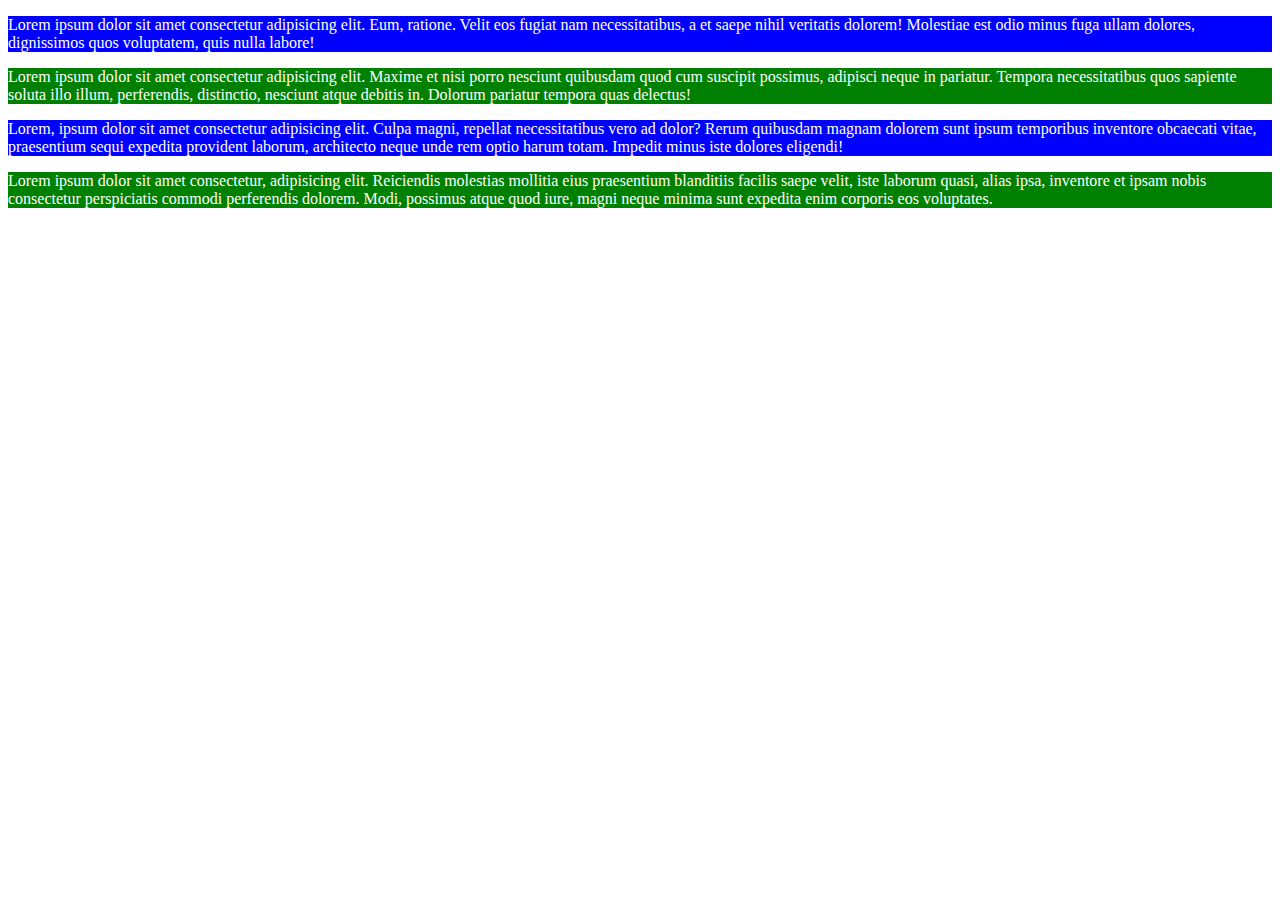
<file: HTML-exercises/HTML-4/index.html>
<!DOCTYPE html>
<style>
    p{color:white;}
    p{background-color: green;}
    p:nth-child(odd){background-color: blue;}
</style>
<p>Lorem ipsum dolor sit amet consectetur adipisicing elit. Eum, ratione. Velit eos fugiat nam necessitatibus, a et saepe nihil veritatis dolorem! Molestiae est odio minus fuga ullam dolores, dignissimos quos voluptatem, quis nulla labore!</p>
<p>Lorem ipsum dolor sit amet consectetur adipisicing elit. Maxime et nisi porro nesciunt quibusdam quod cum suscipit possimus, adipisci neque in pariatur. Tempora necessitatibus quos sapiente soluta illo illum, perferendis, distinctio, nesciunt atque debitis in. Dolorum pariatur tempora quas delectus!</p>
<p>Lorem, ipsum dolor sit amet consectetur adipisicing elit. Culpa magni, repellat necessitatibus vero ad dolor? Rerum quibusdam magnam dolorem sunt ipsum temporibus inventore obcaecati vitae, praesentium sequi expedita provident laborum, architecto neque unde rem optio harum totam. Impedit minus iste dolores eligendi!</p>
<p>Lorem ipsum dolor sit amet consectetur, adipisicing elit. Reiciendis molestias mollitia eius praesentium blanditiis facilis saepe velit, iste laborum quasi, alias ipsa, inventore et ipsam nobis consectetur perspiciatis commodi perferendis dolorem. Modi, possimus atque quod iure, magni neque minima sunt expedita enim corporis eos voluptates.</p>
</file>
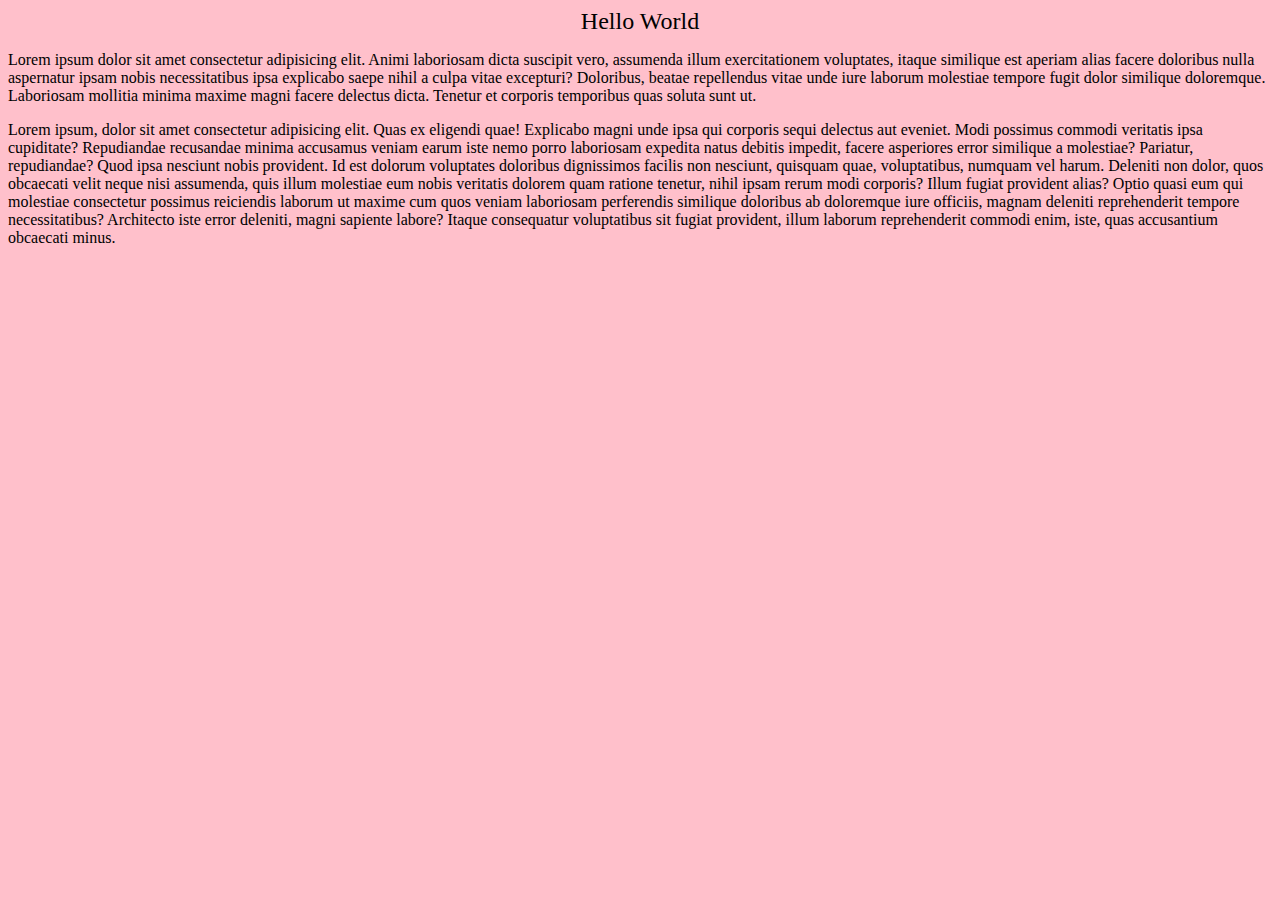
<file: HTML-exercises/HTML-6/index.html>
<!DOCTYPE html>
<link rel="stylesheet" href="style.css">
<header id="main-title">
    Hello World
</header>
<p class="content">
    Lorem ipsum dolor sit amet consectetur adipisicing elit. Animi laboriosam dicta suscipit vero, assumenda illum exercitationem voluptates, itaque similique est aperiam alias facere doloribus nulla aspernatur ipsam nobis necessitatibus ipsa explicabo saepe nihil a culpa vitae excepturi? Doloribus, beatae repellendus vitae unde iure laborum molestiae tempore fugit dolor similique doloremque. Laboriosam mollitia minima maxime magni facere delectus dicta. Tenetur et corporis temporibus quas soluta sunt ut.
</p>
<p class="content">
    Lorem ipsum, dolor sit amet consectetur adipisicing elit. Quas ex eligendi quae! Explicabo magni unde ipsa qui corporis sequi delectus aut eveniet. Modi possimus commodi veritatis ipsa cupiditate? Repudiandae recusandae minima accusamus veniam earum iste nemo porro laboriosam expedita natus debitis impedit, facere asperiores error similique a molestiae? Pariatur, repudiandae? Quod ipsa nesciunt nobis provident. Id est dolorum voluptates doloribus dignissimos facilis non nesciunt, quisquam quae, voluptatibus, numquam vel harum. Deleniti non dolor, quos obcaecati velit neque nisi assumenda, quis illum molestiae eum nobis veritatis dolorem quam ratione tenetur, nihil ipsam rerum modi corporis? Illum fugiat provident alias? Optio quasi eum qui molestiae consectetur possimus reiciendis laborum ut maxime cum quos veniam laboriosam perferendis similique doloribus ab doloremque iure officiis, magnam deleniti reprehenderit tempore necessitatibus? Architecto iste error deleniti, magni sapiente labore? Itaque consequatur voluptatibus sit fugiat provident, illum laborum reprehenderit commodi enim, iste, quas accusantium obcaecati minus.
</p>
</file>
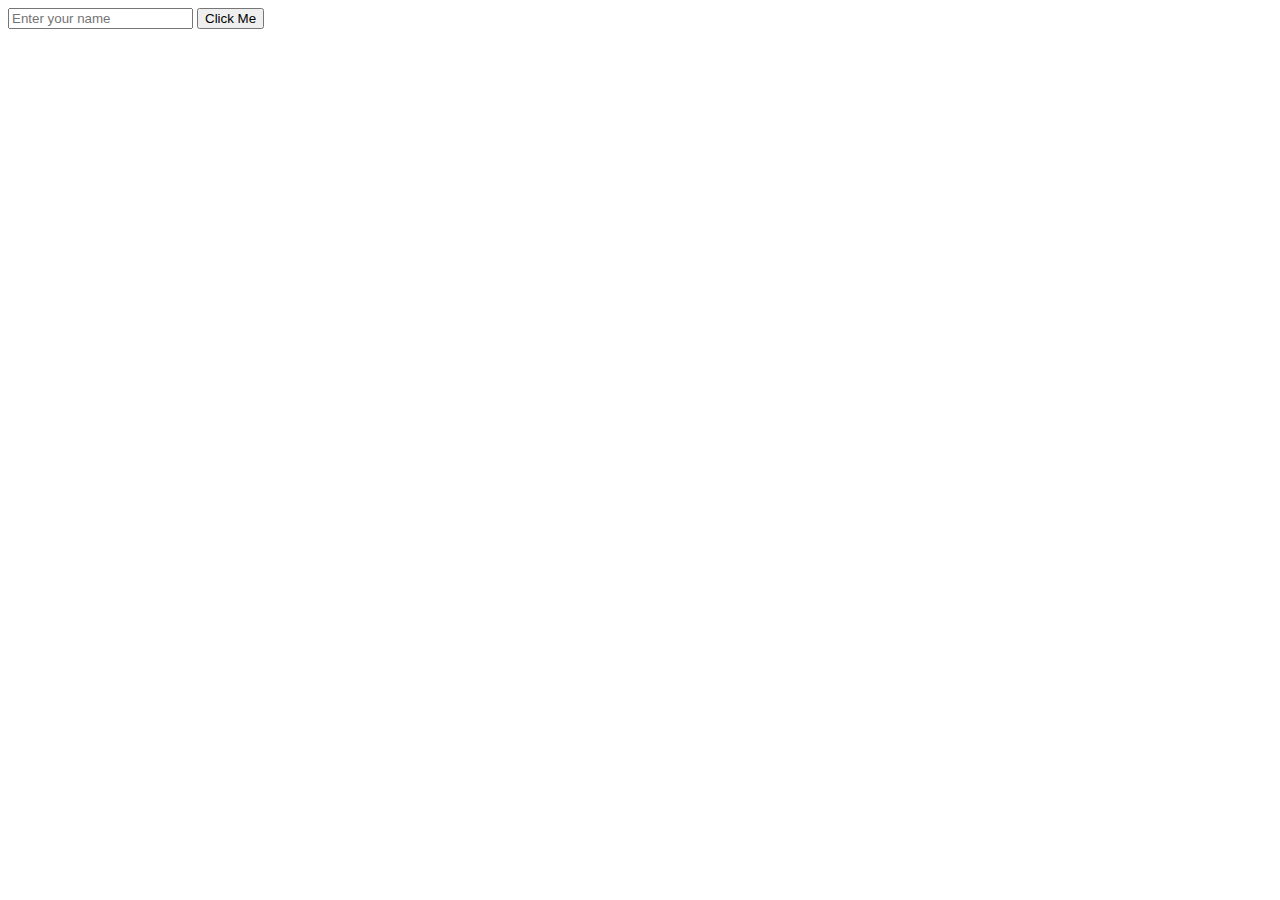
<file: HTML-exercises/HTML-7/index.html>
<!DOCTYPE html>
<body>
    <input id="name-input" type="text" placeholder="Enter your name" />
    <button id="my-button">Click Me</button>

    <script>
        //turns the text box and the button inputs into usable varibles
        var myButton = document.querySelector('#my-button');
        var nameInput = document.querySelector('#name-input');

        //this makes something happen when the button is clicked
        myButton.addEventListener('click', function () {
        //if there is an input in the textbox, then it is displayed in an alert box
        if (nameInput.value !== '') {
            alert('Hello ' + nameInput.value);
        }
        });
    </script>
</body>
</file>
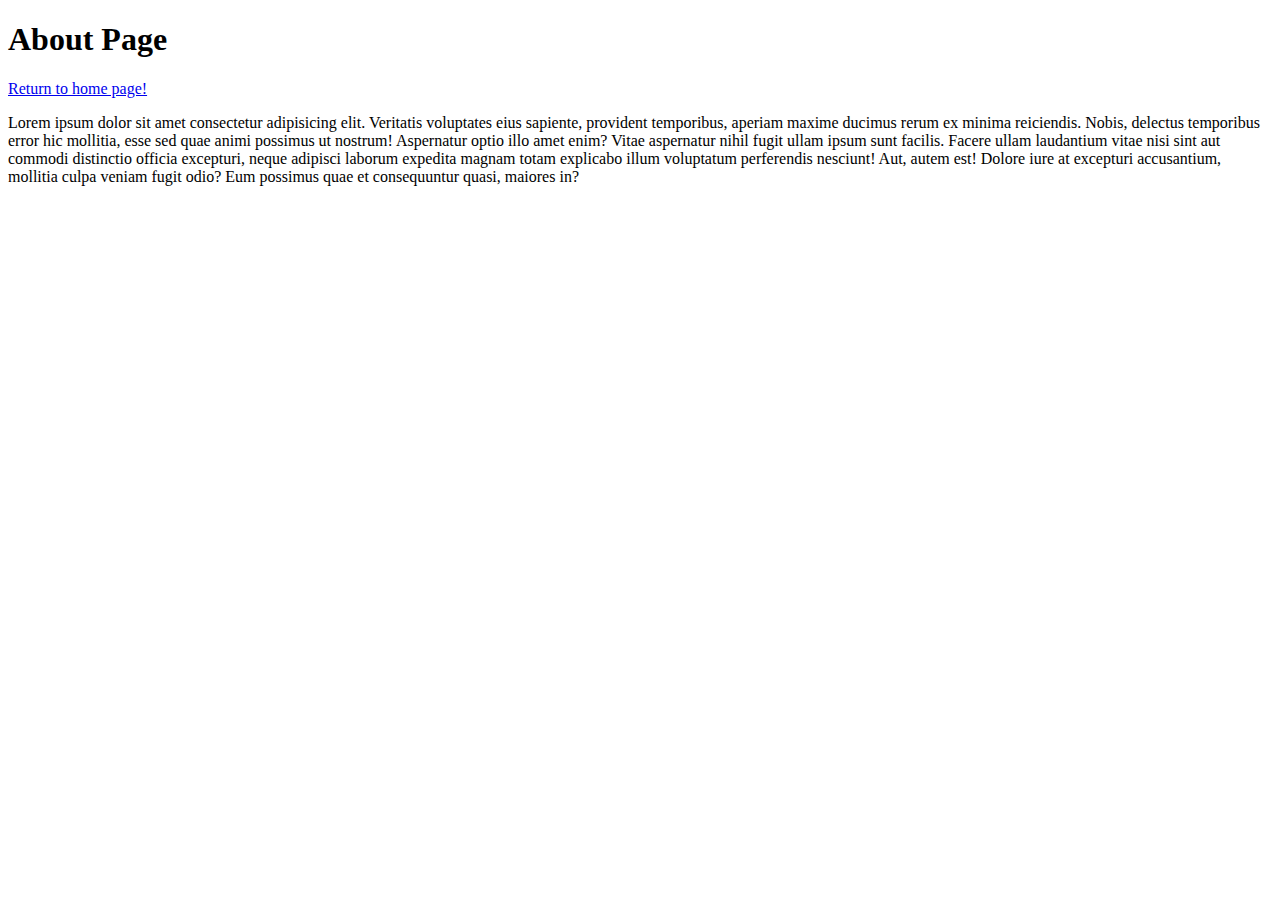
<file: HTML-exercises/HTML-5/about.html>
<!DOCTYPE html>
<h1>
    About Page
</h1>
<a href="index.html">Return to home page!</a>
<p>
    Lorem ipsum dolor sit amet consectetur adipisicing elit. Veritatis voluptates eius sapiente, provident temporibus, aperiam maxime ducimus rerum ex minima reiciendis. Nobis, delectus temporibus error hic mollitia, esse sed quae animi possimus ut nostrum! Aspernatur optio illo amet enim? Vitae aspernatur nihil fugit ullam ipsum sunt facilis. Facere ullam laudantium vitae nisi sint aut commodi distinctio officia excepturi, neque adipisci laborum expedita magnam totam explicabo illum voluptatum perferendis nesciunt! Aut, autem est! Dolore iure at excepturi accusantium, mollitia culpa veniam fugit odio? Eum possimus quae et consequuntur quasi, maiores in?
</p>
</file>
<file: HTML-exercises/HTML-6/style.css>
body{
    font-family: fantasy;
    background-color: pink;
}
#main-title{
    text-align: center;
    font-size:x-large;
}
::content{
    margin-bottom: 12px;

}
</file>
